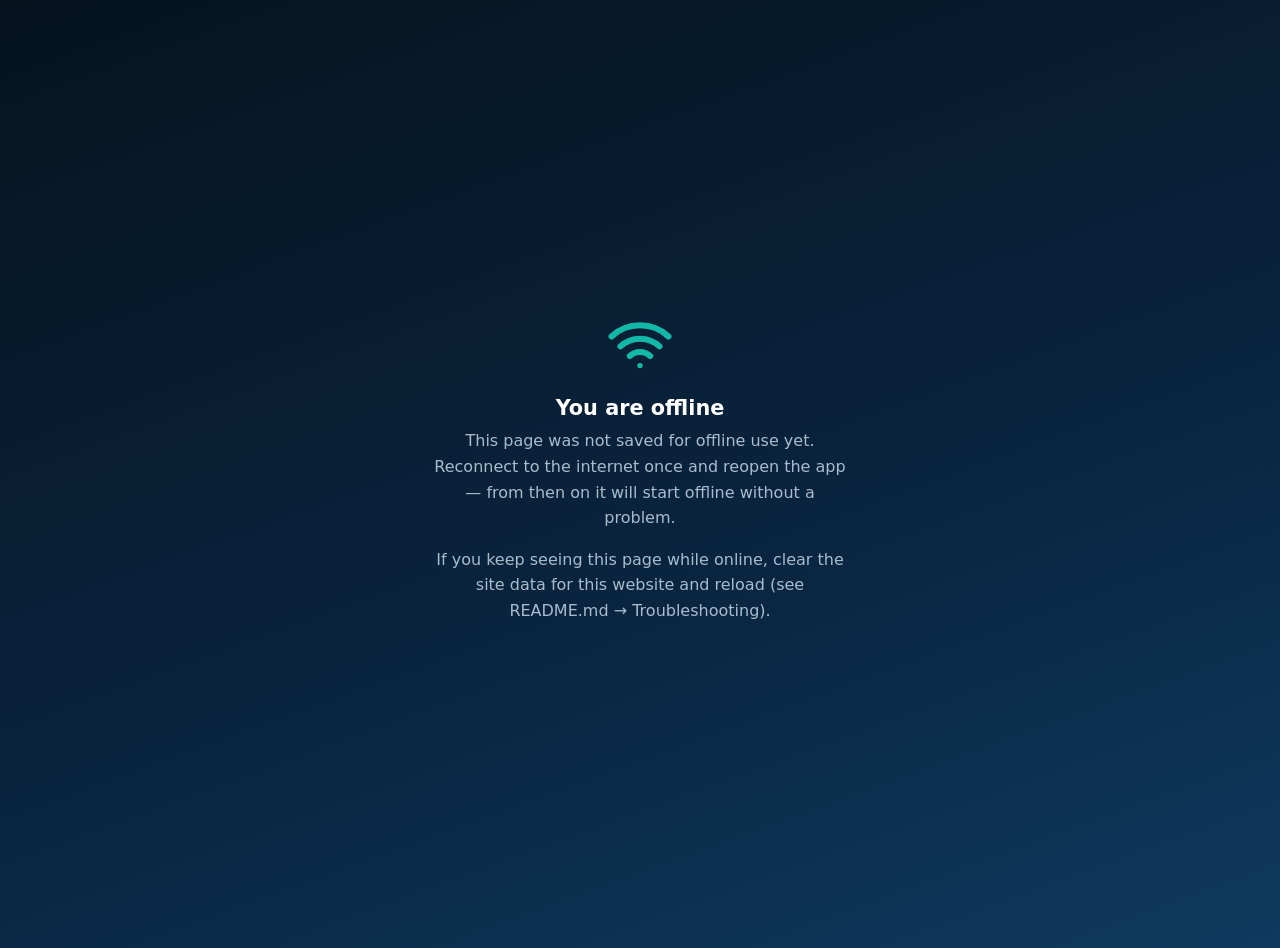
<file: offline.html>
<!DOCTYPE html>
<html lang="en">
<head>
  <meta charset="utf-8" />
  <meta name="viewport" content="width=device-width, initial-scale=1" />
  <title>Offline — ShipCrew Payroll</title>
  <style>
    body {
      margin: 0; min-height: 100vh; display: flex; align-items: center; justify-content: center;
      font-family: "Segoe UI", system-ui, -apple-system, Roboto, Arial, sans-serif;
      background: linear-gradient(160deg, #05131F, #0A2540 60%, #0E3A5F);
      color: #E7EEF5; text-align: center; padding: 24px;
    }
    .box { max-width: 420px; }
    svg { width: 72px; height: 72px; margin-bottom: 12px; }
    h1 { font-size: 1.3rem; margin: 0 0 .5rem; color: #fff; }
    p { color: #A9BCCE; line-height: 1.6; margin: 0 0 1rem; }
    code { color: #6FDACD; }
  </style>
</head>
<body>
  <div class="box">
    <svg viewBox="0 0 24 24" fill="none" stroke="#14B8A6" stroke-width="2" stroke-linecap="round" stroke-linejoin="round" aria-hidden="true">
      <path d="M2.5 9.5a14 14 0 0 1 19 0"/><path d="M5.5 12.8a9.5 9.5 0 0 1 13 0"/><path d="M8.6 16a5 5 0 0 1 6.8 0"/><circle cx="12" cy="19.2" r="0.9" fill="#14B8A6" stroke="none"/>
    </svg>
    <h1>You are offline</h1>
    <p>This page was not saved for offline use yet. Reconnect to the internet once and reopen the app — from then on it will start offline without a problem.</p>
    <p>If you keep seeing this page while online, clear the site data for this website and reload (see README.md → Troubleshooting).</p>
  </div>
</body>
</html>
</file>
